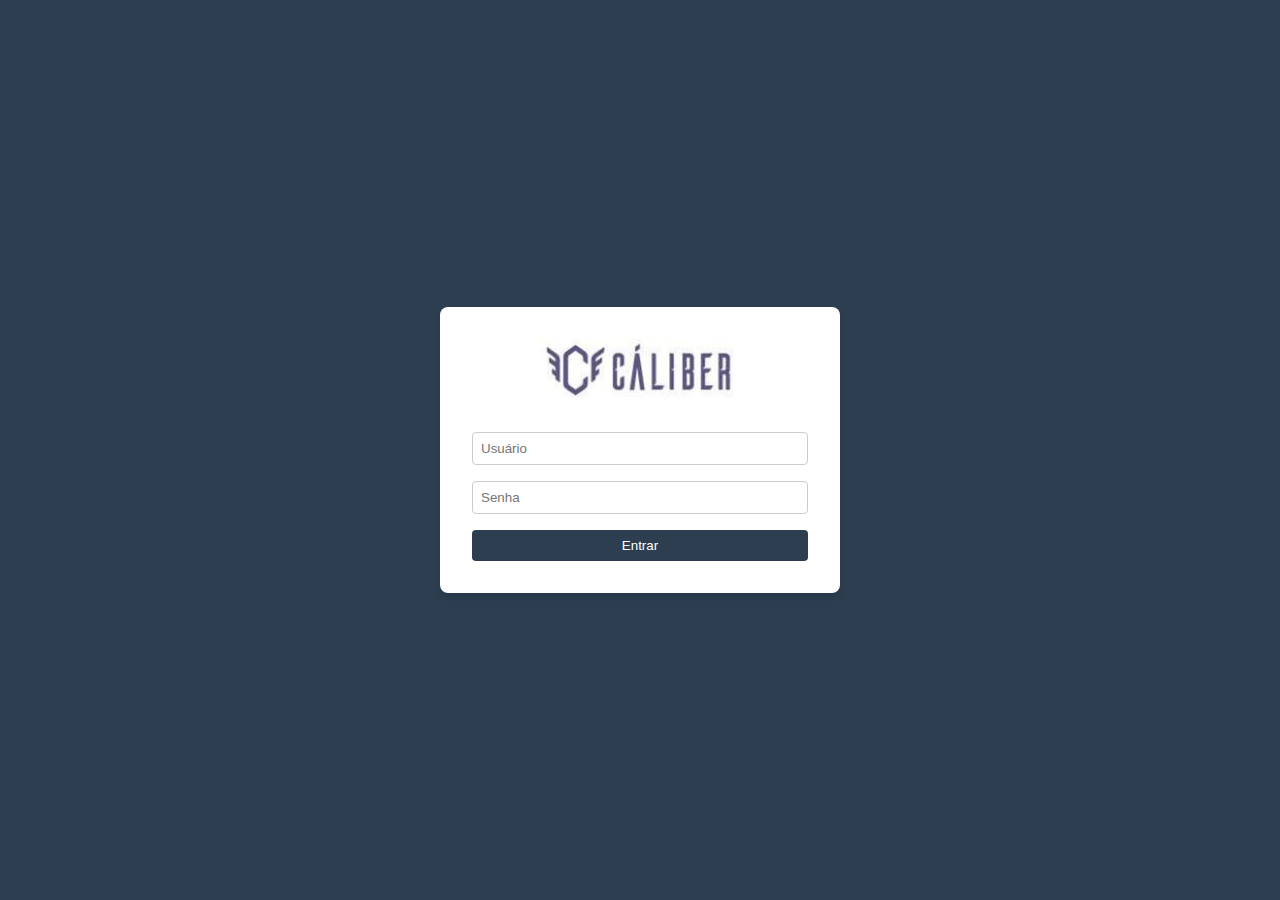
<file: index.html>
<!DOCTYPE html>
<html lang="pt-BR">

<head>
    <meta charset="UTF-8">
    <meta name="viewport" content="width=device-width, initial-scale=1.0">
    <title>Login - BI BEUX</title>
    <link rel="stylesheet" href="styles.css">
    <link href="https://fonts.googleapis.com/css2?family=Roboto:wght@300;400;700&display=swap" rel="stylesheet">
</head>

<body class="login-body">
    <div class="login-container">
        <div class="logo-container">
            <img src="logo.png" alt="Logo" class="logo">
        </div>
        <form id="login-form" class="login-form">
            <input type="text" id="username" placeholder="Usuário" required>
            <input type="password" id="password" placeholder="Senha" required>
            <button type="submit">Entrar</button>
        </form>
    </div>
    <script src="script.js"></script>
</body>

</html>
</file>
<file: styles.css>
* {
    margin: 0;
    padding: 0;
    box-sizing: border-box;
}

body {
    font-family: 'Roboto', sans-serif;
    background-color: #f4f4f4;
    overflow: hidden;
}

.container {
    display: flex;
    height: 100vh;
    overflow: hidden;
}

/* Login Styles */
.login-body {
    display: flex;
    justify-content: center;
    align-items: center;
    height: 100vh;
    background-color: #2c3e50;
}

.login-container {
    background-color: white;
    padding: 2rem;
    border-radius: 8px;
    box-shadow: 0 4px 6px rgba(0, 0, 0, 0.1);
    width: 100%;
    max-width: 400px;
}

.login-form {
    display: flex;
    flex-direction: column;
}

.login-form input {
    margin-bottom: 1rem;
    padding: 0.5rem;
    border: 1px solid #ccc;
    border-radius: 4px;
}

.login-form button {
    padding: 0.5rem;
    background-color: #2c3e50;
    color: white;
    border: none;
    border-radius: 4px;
    cursor: pointer;
}

/* Sidebar Styles */
.sidebar {
    width: 250px;
    background-color: #2c3e50;
    color: white;
    padding: 20px;
    display: flex;
    flex-direction: column;
    overflow-y: auto;
}

.logo-container {
    text-align: center;
    margin-bottom: 30px;
}

.logo {
    max-width: 60%;
    height: auto;
}

.menu {
    list-style-type: none;
    padding: 0;
    flex-grow: 1;
}

.menu li {
    margin-bottom: 15px;
}

.menu a {
    color: white;
    text-decoration: none;
    font-size: 1rem;
    display: block;
    padding: 10px;
    border-radius: 5px;
    transition: background-color 0.3s;
}

.menu a:hover,
.menu a.active {
    background-color: #34495e;
}

.user-info {
    margin-top: auto;
    padding-top: 20px;
    border-top: 1px solid #34495e;
    font-size: 0.875rem;
    display: flex;
    flex-direction: column;
    align-items: center;
}

.user-info span {
    margin-bottom: 10px;
}

.user-info i {
    margin-right: 10px;
}

#logout-btn {
    color: white;
    text-decoration: none;
    padding: 5px 10px;
    background-color: #34495e;
    border-radius: 5px;
    margin-top: 10px;
}

/* Content and iframe Styles */
.content {
    flex-grow: 1;
    display: flex;
    flex-direction: column;
    overflow: hidden;
}

.iframe-container {
    flex-grow: 1;
    position: relative;
    width: 100%;
    height: 100%;
    overflow: hidden;
}

.iframe-wrapper {
    position: absolute;
    top: 0;
    left: 0;
    width: 100%;
    height: 100%;
    overflow: hidden;
}

.iframe-wrapper iframe {
    position: absolute;
    top: 0;
    left: 0;
    width: 100%;
    height: calc(100% + 5px);
    /* Ajusta para sobrepor o rodapé do BI */
    border: none;
    overflow: hidden;
    -ms-overflow-style: none;
    scrollbar-width: none;
}

.iframe-wrapper iframe::-webkit-scrollbar {
    display: none;
}

.iframe-wrapper::after {
    content: "";
    position: absolute;
    bottom: 0;
    left: 0;
    right: 0;
    height: 50px;
    background-color: #f4f4f4;
    z-index: 1000;
}

/* Responsive Styles */
@media (max-width: 768px) {
    .container {
        flex-direction: column;
    }

    .sidebar {
        width: 100%;
        height: auto;
        max-height: 250px;
    }

    .content {
        height: calc(100vh - 250px);
    }


    .iframe-container {
        flex-grow: 1;
        position: relative;
        width: 100%;
        height: calc(100vh - 60px);
        /* Ajuste conforme necessário */
        overflow: hidden;
    }

    .iframe-wrapper {
        position: absolute;
        top: 0;
        left: 0;
        width: 100%;
        height: 100%;
    }

    .iframe-wrapper iframe {
        width: 100%;
        height: 100%;
        border: none;
    }

    .fullscreen-btn {
        position: absolute;
        bottom: 20px;
        right: 20px;
        padding: 10px 20px;
        background-color: #2c3e50;
        color: white;
        border: none;
        border-radius: 5px;
        cursor: pointer;
        z-index: 1000;
    }

    /* Estilos para o modo de tela cheia */
    .fullscreen-mode .sidebar,
    .fullscreen-mode .fullscreen-btn {
        display: none;
    }

    .fullscreen-mode .content {
        padding: 0;
    }

    .fullscreen-mode .iframe-container {
        height: 100vh;
    }

    #fullscreen-btn {
        position: fixed;
        bottom: 5px;
        right: 50px;
        z-index: 1000;
        padding: 12px 15px;
        /* Aumentado o padding */
        background-color: #34495e;
        color: white;
        border: none;
        border-radius: 5px;
        cursor: pointer;
        font-size: 16px;
        /* Aumentado o tamanho da fonte */
    }
</file>
